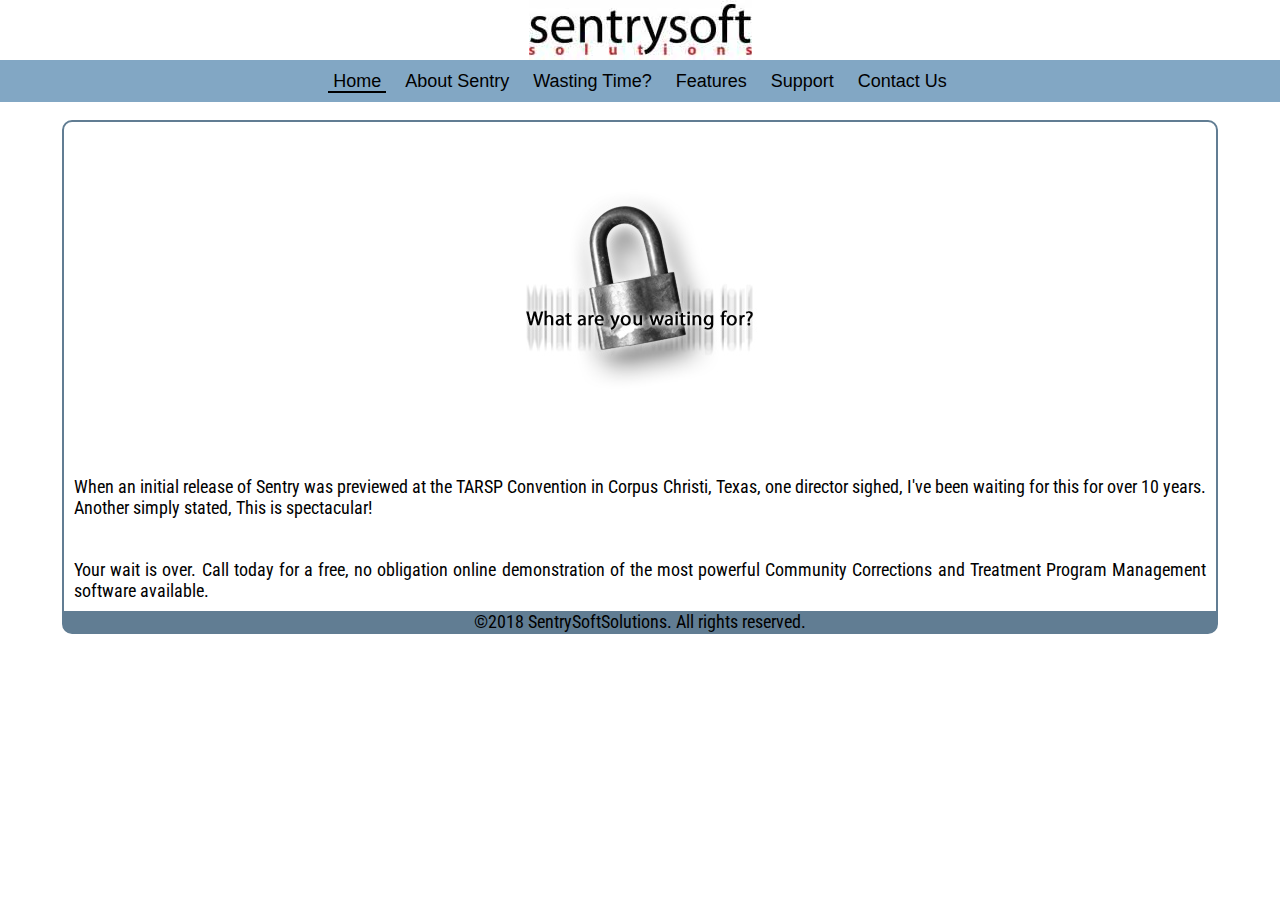
<file: index.html>
<!DOCTYPE html>
<html>
	<head>
		<meta charset="utf-8">
		<title>Sentry Soft Solutions</title>
		<meta content="Resident Sentry is a comprehensive software suite designed to automate residential treatment facilities." name="description" />
		<meta content="Resident Sentry, resident sentry, Residentsentry, sentry soft, Sentry, sentry, residential treatment, custom software, access, sentrysoftsolutions" name="keywords" />
		<link href="https://fonts.googleapis.com/css?family=Roboto+Condensed|Comfortaa" rel="stylesheet"> <!-- Google Fonts Link -->
		<link href="css/main.css" type="text/css" rel="stylesheet" />
	</head>

	<body>
		<nav>
			<a href="index.html"><img src="images/sentry.jpg"></a>
			<ul class="nav">
				<li><a href="#" class="current">Home</a></li>
				<li><a href="pages/about.html" class="navLink">About Sentry</a></li>
				<li><a href="pages/time.html" class="navLink">Wasting Time?</a></li>
				<li><a href="pages/features.html" class="navLink">Features</a></li>
				<li><a href="http://sentrysoftsolutions.freshdesk.com/support/home" class="navLink">Support</a></li>
				<li><a href="mailto:sales@sentrysoftsolutions.com" class="navLink">Contact Us</a></li>
			</ul>
		</nav>

		<article>
			<img src="images/sentry_lock.jpg">

			<p>When an initial release of Sentry was previewed at the TARSP Convention in Corpus Christi, Texas, one director sighed, I've been waiting for this for over 10 years. Another simply stated, This is spectacular!</p>
			<br>
			<p>Your wait is over. Call today for a free, no obligation online  demonstration of the most powerful Community Corrections and Treatment Program Management software available.</p>

			<footer>&copy;2018 SentrySoftSolutions.  All rights reserved.</footer>
		</article>


	</body>
</html>
</file>
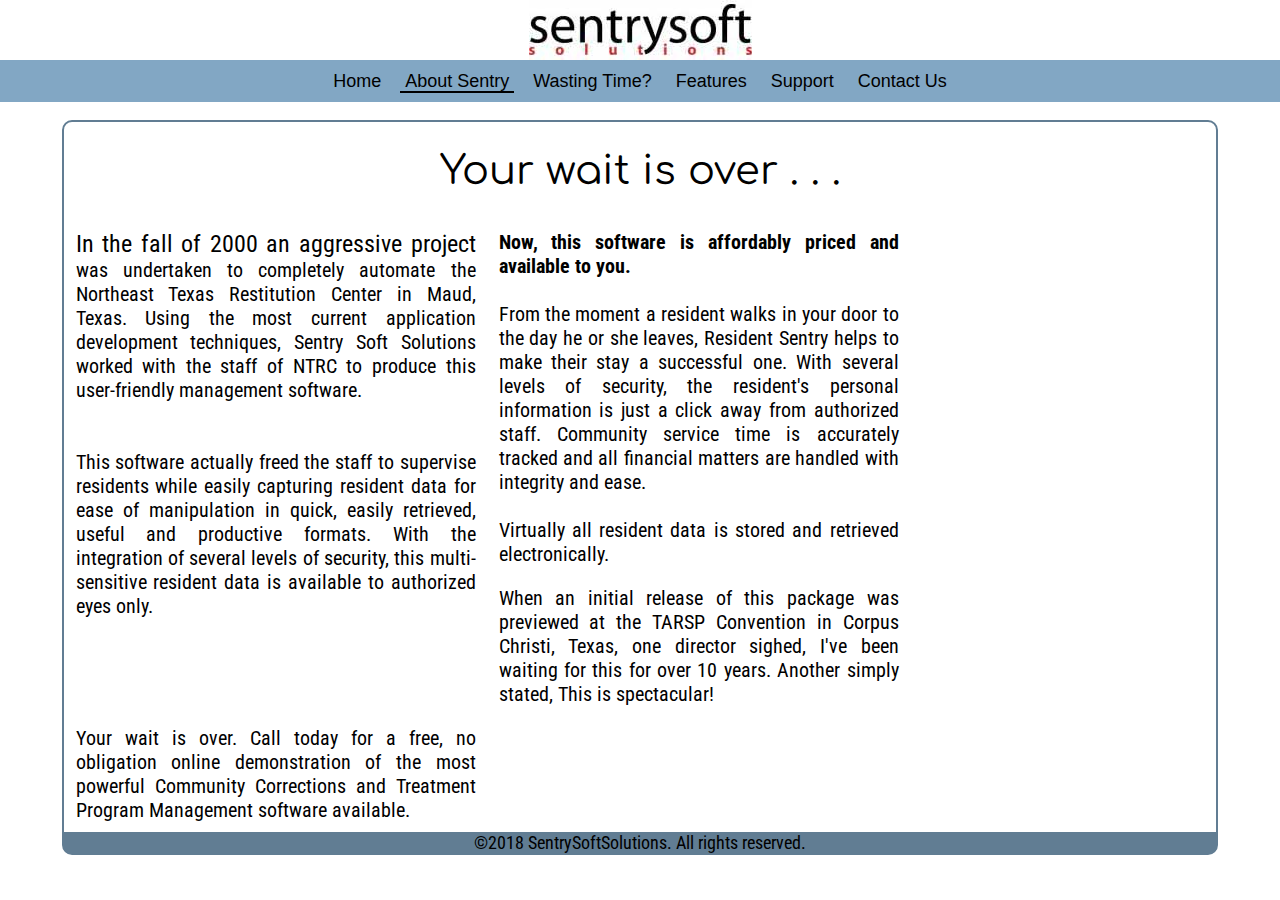
<file: pages/about.html>
<!DOCTYPE html>
<html>
	<head>
		<meta charset="utf-8">
		<title>Sentry Soft Solutions</title>
		<meta content="Resident Sentry is a comprehensive software suite designed to automate residential treatment facilities." name="description" />
		<meta content="Resident Sentry, resident sentry, Residentsentry, sentry soft, Sentry, sentry, residential treatment, custom software, access, sentrysoftsolutions" name="keywords" />
		<link href="https://fonts.googleapis.com/css?family=Roboto+Condensed|Comfortaa" rel="stylesheet"> <!-- Google Fonts Link -->
		<link href="../css/main.css" type="text/css" rel="stylesheet" />
		<link href="../css/textBoxGrid.css" type="text/css" rel="stylesheet" />
	</head>

	<body>
		<nav>
			<a href="../index.html"><img src="../images/sentry.jpg"></a>
			<ul class="nav">
				<li><a href="../index.html" class="navLink">Home</a></li>
				<li><a href="#" class="current">About Sentry</a></li>
				<li><a href="time.html" class="navLink">Wasting Time?</a></li>
				<li><a href="features.html" class="navLink">Features</a></li>
				<li><a href="http://sentrysoftsolutions.freshdesk.com/support/home" class="navLink">Support</a></li>
				<li><a href="mailto:sales@sentrysoftsolutions.com" class="navLink">Contact Us</a></li>
			</ul>
		</nav>

		<article>

			<h1 class="title">Your wait is over . . .</h1>

			<p class="first">In the fall of 2000 an aggressive project was undertaken to completely automate the Northeast Texas Restitution Center in Maud, Texas. Using the most current application development techniques, Sentry Soft Solutions worked with the staff of NTRC to produce this user-friendly management software. 
			<br><br><br> This software actually freed the staff to supervise residents while easily capturing resident data for ease of manipulation in quick, easily retrieved, useful and productive formats. With the integration of several levels of security, this multi-sensitive resident data is available to authorized eyes only.</p>

			<p> <span class="standOut">Now, this software is affordably priced and available to you.</span>
			<br><br> From the moment a resident walks in your door to the day he or she leaves, Resident Sentry helps to make their stay a successful one. With several levels of security, the resident's personal information is just a click away from authorized staff. Community service time is accurately tracked and all financial matters are handled with integrity and ease.
			<br><br>Virtually all resident data is stored and retrieved electronically.</p>

			<p> When an initial release of this package was previewed at the TARSP Convention in Corpus Christi, Texas, one director sighed, I've been waiting for this for over 10 years. Another simply stated,   This is spectacular!</p>

			<p> Your wait is over. Call today for a free, no obligation online demonstration of the most powerful Community Corrections and Treatment Program Management software available.</p>

			<footer class="float">&copy;2018 SentrySoftSolutions.  All rights reserved.</footer>
		</article>


	</body>
</html>
</file>
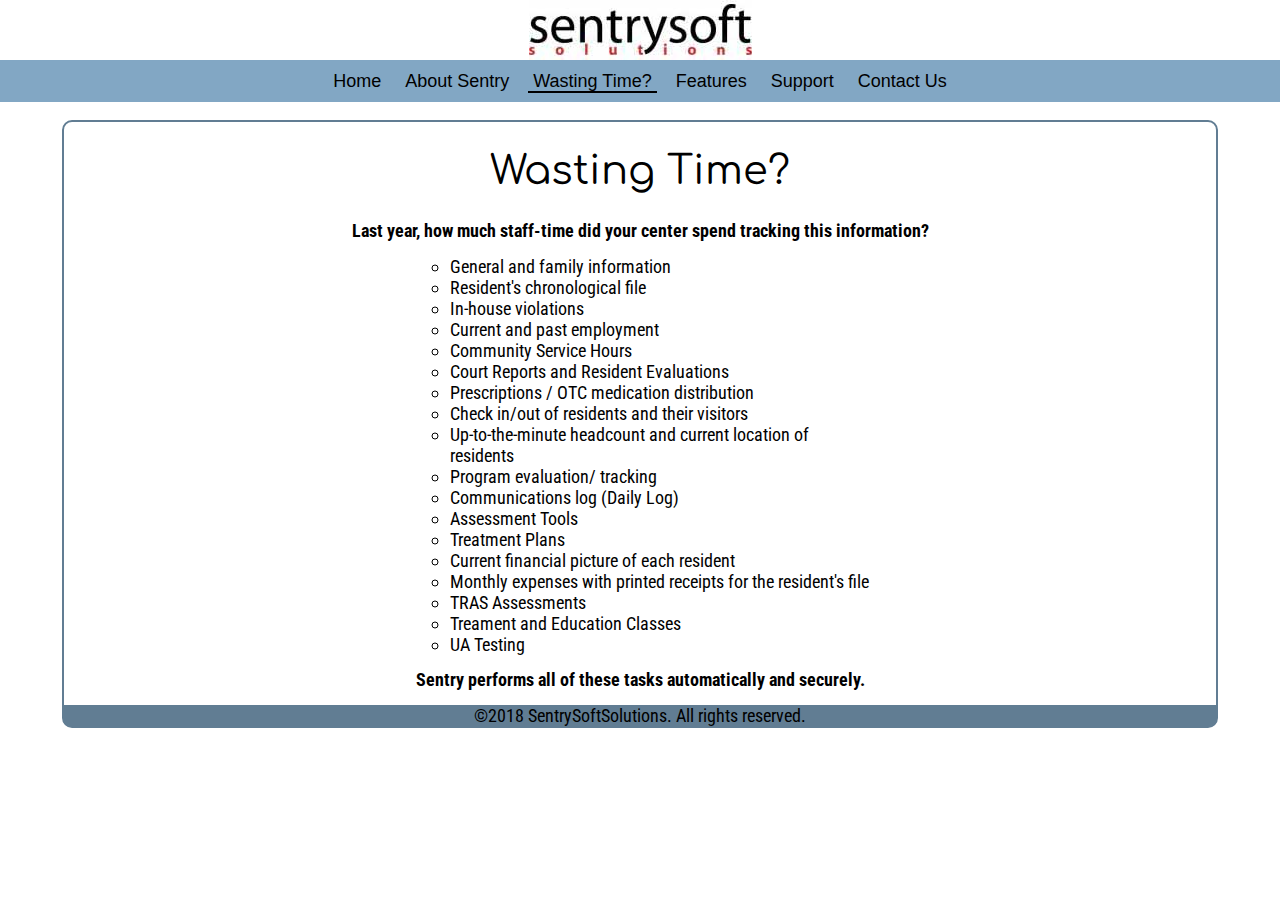
<file: pages/time.html>
<!DOCTYPE html>
<html>
	<head>
		<meta charset="utf-8">
		<title>Sentry Soft Solutions</title>
		<meta content="Resident Sentry is a comprehensive software suite designed to automate residential treatment facilities." name="description" />
		<meta content="Resident Sentry, resident sentry, Residentsentry, sentry soft, Sentry, sentry, residential treatment, custom software, access, sentrysoftsolutions" name="keywords" />
		<link href="https://fonts.googleapis.com/css?family=Roboto+Condensed|Comfortaa" rel="stylesheet"> <!-- Google Fonts Link -->
		<link href="../css/main.css" type="text/css" rel="stylesheet" />
		<link href="../css/textBoxGrid.css" type="text/css" rel="stylesheet" />
	</head>

	<body>
		<nav>
			<a href="../index.html"><img src="../images/sentry.jpg"></a>
			<ul class="nav">
				<li><a href="../index.html" class="navLink">Home</a></li>
				<li><a href="about.html" class="navLink">About Sentry</a></li>
				<li><a href="#" class="current">Wasting Time?</a></li>
				<li><a href="features.html" class="navLink">Features</a></li>
				<li><a href="http://sentrysoftsolutions.freshdesk.com/support/home" class="navLink">Support</a></li>
				<li><a href="mailto:sales@sentrysoftsolutions.com" class="navLink">Contact Us</a></li>
			</ul>
		</nav>

		<article>
				<h1 class="title">Wasting Time?</h1>
				<h2>Last year, how much staff-time did your center spend tracking this information?</h2>

				<div class="listHolder">
					<ul>
						<li>General and family information</li>
						<li>Resident's chronological file</li>
						<li>In-house violations</li>
						<li>Current and past employment</li>
						<li>Community Service Hours</li>
						<li>Court Reports and Resident Evaluations</li>
						<li>Prescriptions / OTC medication distribution</li>
						<li>Check in/out of residents and their visitors</li>
						<li>Up-to-the-minute headcount and current location of residents</li>
						<li>Program evaluation/ tracking</li>
						<li>Communications log (Daily Log)</li>
						<li>Assessment Tools</li>
						<li>Treatment Plans</li>
						<li>Current financial picture of each resident</li>
						<li>Monthly expenses with printed receipts for the resident's file</li>
						<li>TRAS Assessments</li>
						<li>Treament and Education Classes</li>
						<li>UA Testing</li>
					</ul>
				</div>
				<h2>Sentry performs all of these tasks automatically and securely.</h2>

				<footer>&copy;2018 SentrySoftSolutions.  All rights reserved.</footer>
		</article>

	</body>

</html>
</file>
<file: css/main.css>
* {
	font-size: 24px; /* Mobile First web Design. */
	font-family: 'Roboto Condensed', sans-serif;
}

body {
	width: 100%;
	margin: 0px auto;
	background-color: #fff;
	text-align: center;
}


h1 {
	font-size: 24px;
}



nav {
	width: 100%;
	position: fixed;
	top: 0px;
	left: 0%;
	background-color: #fff;
}



ul.nav {
	width: 100%;
	position: fixed;
	top: 60px; /* Was "top: 0px;" this is a work around for the cover image.*/
	left: 0%;

	padding: 10px 0px;
	margin: 0;

	text-align: center;

	background-color: #82a7c4;

	z-index: 10;
}

ul.nav li {
	display: inline; /* On top of making the link sit side-by-side, this also gets ride of the "list-style" dot. */

	padding: 5px;
}

nav a {
	font-size: 24px;
	font-family: Arial, sans-serif;
	padding: 5px;
}

a.navLink {
	color: black;
	text-decoration: none;
}

a.current {
	color: black;
	text-decoration: none;
	padding: 0px 5px 0px 5px;
	border-bottom: 2px solid black;
}

a.navLink:hover, a.current:hover {
	color: black;
	border-bottom: 2px solid black; /* Makes a black line appear under the nav link when hovered over. */
}

article {
	display: inline-block;
	width: 90%;
	border-radius: 10px;
	border: 2.5px solid #617d93;
	margin-top: 120px;
	margin-bottom: 20px;
	/* padding: 10px; Taking padding out allows the footer to stretch the whole bottom. Since there is no padding, margin needs to be use on all children. */
}

article img {
	margin: 10px;
}

article p {
	font-size: 24px;
	text-align: justify;
	margin: 10px;
}

footer {
	width: 100%;
	padding: 0;
	transform: scale(1.004, 1.15); /* I use the transform/scale as a work around for a weird visual glitch that made the footer's border have white lines between it and the article border. */
	background-color: #617d93;
	border-bottom-left-radius: 10px;
	border-bottom-right-radius: 10px;
}

/* Work around class for the footer when using floats in acticle */
footer.float {
	clear: left;
}



/* For Desktop Mode: */
@media (min-width: 1000px) {

	* {
		font-size: 18px;
	}

	h1 {
		font-size: 32px;
	}

	nav a {
		font-size: inherit;
		font-family: Arial, sans-serif;
	}

	article p {
		font-size: 18px;
		text-align: justify;
		margin: 10px;
	}

	footer {
		transform: scale(1, 1);
		border-bottom-left-radius: 5px;
		border-bottom-right-radius: 5px;
	}

}
</file>
<file: css/textBoxGrid.css>
/* Be sure to import this after main.css */

h1.title {
	font-size: 40px;
	font-family: "Comfortaa", fantasy;
	font-weight: normal;
}

h2 {
	font-size: 24px;
}


div.listHolder {
	width: 80%;
	margin: 0 auto;
}

article ul {
	list-style-type: circle;
	text-align: left;
	margin: 0 auto;
}

article li {
	font-size: 24px;
	margin: 0 auto;
}


article p {
	font-size: 24px;
	padding: 10px;
}


span.standOut {
	font-size: 24px;
	font-weight: bold;
}



/* For Desktop Mode */
@media (min-width: 1000px) {

	h2 {
		font-size: 18px;
	}

	div.listHolder {
		width: 40%;
		margin: 0 auto;
	}

	article li {
		font-size: 18px;
	}

	article p {
		float: left;
		width: 400px;
		margin: 10px 1%;
		padding: 0;
		font-size: 20px;
	}

	p.first:first-line {
		font-size: 24px;
	}

	span.standOut {
		font-size: 20px;
		font-weight: bold;
	}
}
</file>
